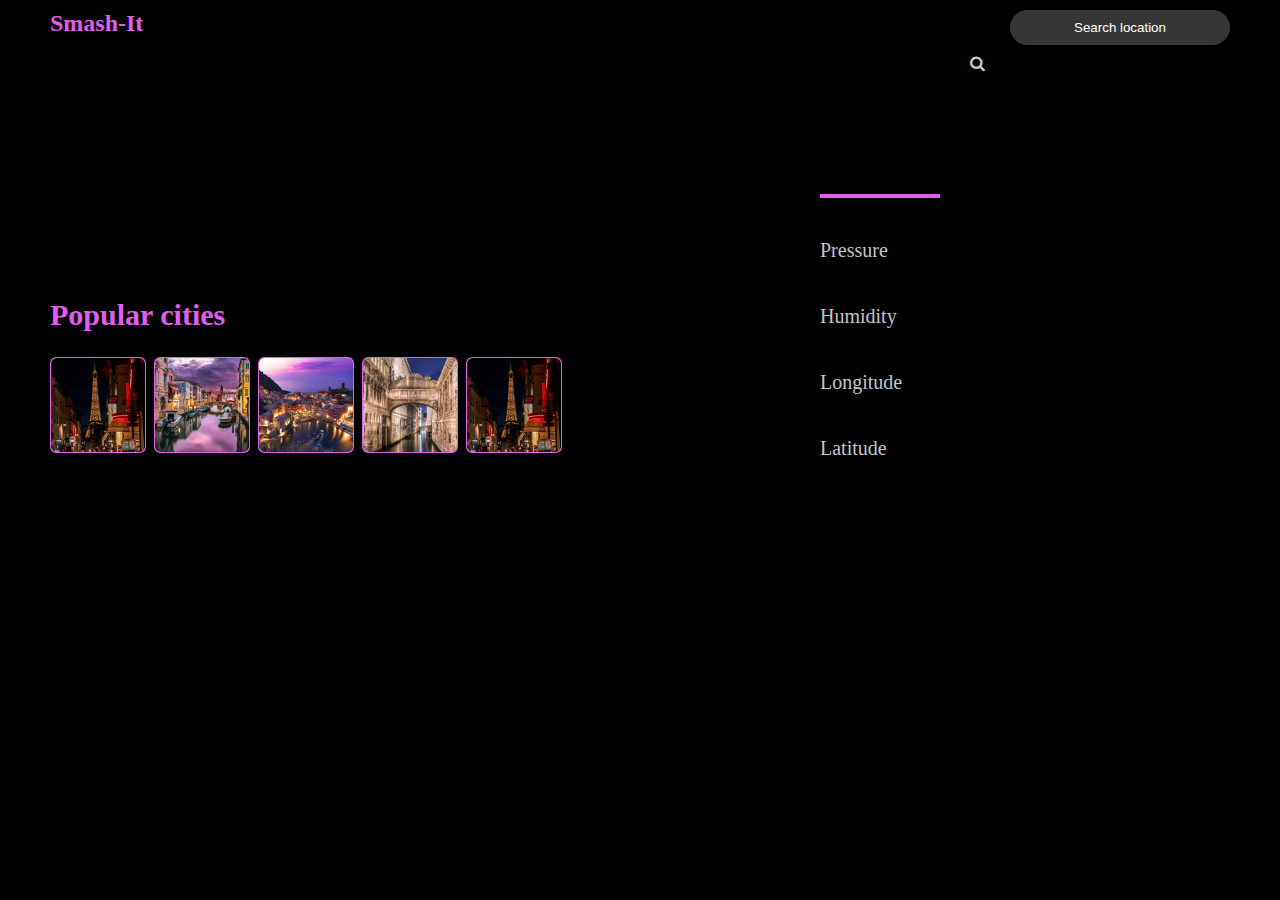
<file: index.html>
<!DOCTYPE html>
<html lang="en">
<head>
    <meta charset="UTF-8">
    <meta name="viewport" content="width=device-width, initial-scale=1.0">
    <title>Smash It</title>
    <link rel="stylesheet" href="style.css">
    <link rel="stylesheet" href="https://cdnjs.cloudflare.com/ajax/libs/font-awesome/4.7.0/css/font-awesome.min.css">
<link rel="manifest" href="manifest.webmanifest">
  </head>
<body>
    <nav>
        <div class="logo">
            <h2>Smash-It</h2>
        </div>
        <div class="input">
            <input type="text" placeholder="Search location" class="input-field">
            <i class="fa fa-search"></i>
        </div>
    </nav>
    <h1 class="location"></h1>

    <div class="first-container">
      <div>
        <p class="temp"></p>
    <p class="description"></p>
  </div>
    <div class="other-info">
            <p class="date"></p> 
            <div class="border-bottom"></div>
               <p style="font-size: 20px; color: #C4C4C4;" >Pressure</p>  
          <p class="pressure"></p>
          <p style="font-size: 20px; color: #C4C4C4;">Humidity</p>  
          <p class="hum"></p>
            <p style="font-size: 20px; color: #C4C4C4;">Longitude</p>  
            <p class="long"></p>
          <p style="font-size: 20px; color: #C4C4C4;">Latitude</p>  
      <p class="lat"></p>
 </div>
  </div>
  <section class="cities">
    <h3>Popular cities</h3>
  <div class="popular">
      <img src="./Rectangle 16.png" alt="">
      <img src="./Rectangle 17.png" alt="">
      <img src="./Rectangle 18.png" alt="">
      <img src="./Rectangle 19.png" alt="">
      <img src="./Rectangle 20.png" alt="">
  </div>
</section>
    <script src="./script.js"></script>
</body>
</html>
</file>
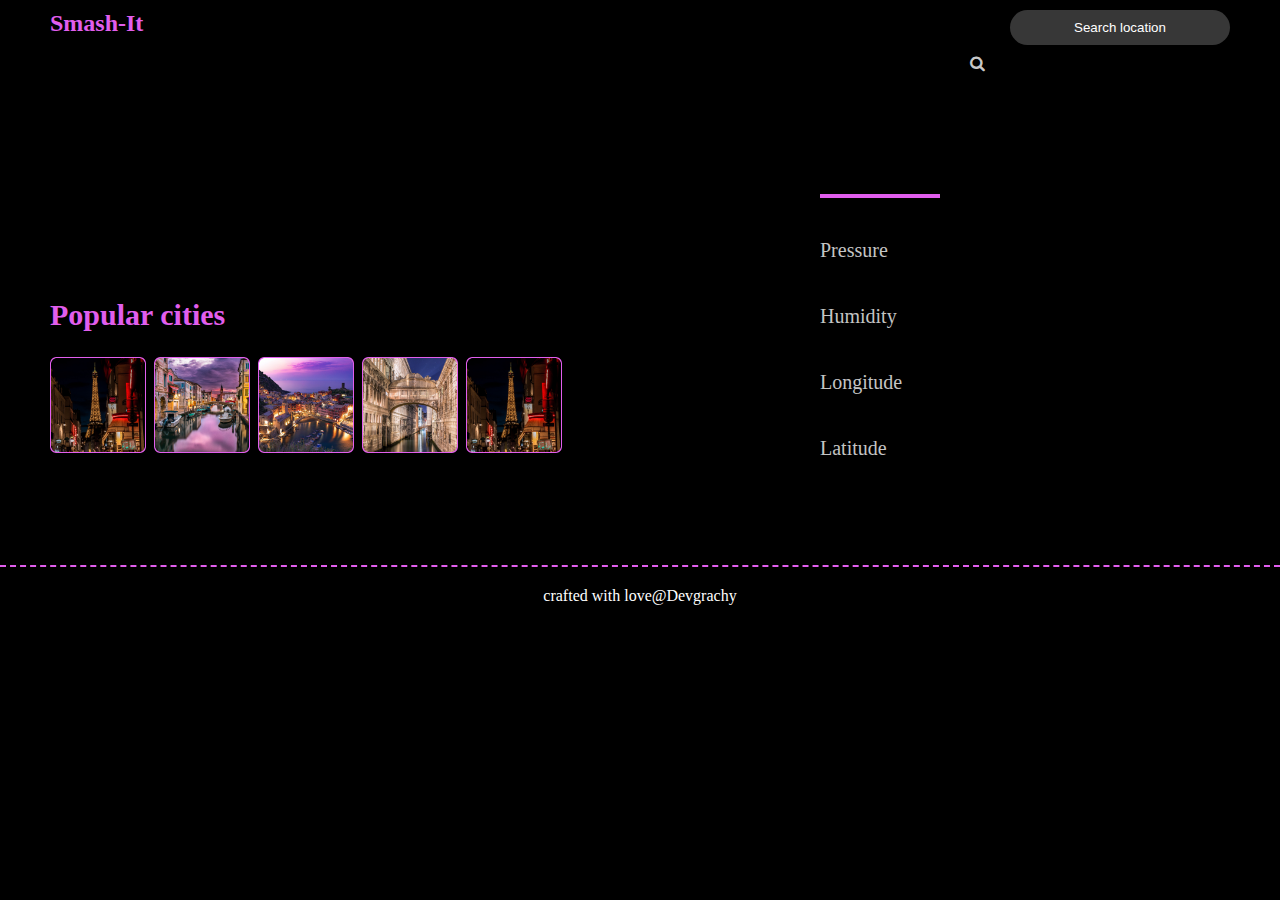
<file: public/index.html>
<!DOCTYPE html>
<html lang="en">
<head>
    <meta charset="UTF-8">
    <meta name="viewport" content="width=device-width, initial-scale=1.0">
    <meta http-equiv="X-UA-Compatible" content="ie=edge">
    <meta name="theme-color" content="#ffffff">
    <meta name="description" content="Stay informed about the weather whenever from wherever.">
    <title>Smash It</title>
    <link rel="shortcut icon" href="./favicon.ico">
    <link rel="stylesheet" href="style.css">
    <link rel="apple-touch-icon" href="./icon 1 (1).svg">
    <link rel="stylesheet" href="https://cdnjs.cloudflare.com/ajax/libs/font-awesome/4.7.0/css/font-awesome.min.css">
    <link rel="manifest" href="manifest.json">
  </head>
<body>
    <nav>
        <div class="logo">
            <h2>Smash-It</h2>
        </div>
        <div class="input">
            <input type="text" placeholder="Search location" class="input-field">
            <i class="fa fa-search"></i>
        </div>
    </nav>
    <h1 class="location"></h1>

    <div class="first-container">
      <div>
        <p class="temp"></p>
    <p class="description"></p>
  </div>
    <div class="other-info">
            <p class="date"></p> 
            <div class="border-bottom"></div>
               <p style="font-size: 20px; color: #C4C4C4;" >Pressure</p>  
          <p class="pressure"></p>
          <p style="font-size: 20px; color: #C4C4C4;">Humidity</p>  
          <p class="hum"></p>
            <p style="font-size: 20px; color: #C4C4C4;">Longitude</p>  
            <p class="long"></p>
          <p style="font-size: 20px; color: #C4C4C4;">Latitude</p>  
      <p class="lat"></p>
 </div>
  </div>
  <section class="cities">
    <h3>Popular cities</h3>
  <div class="popular">
      <img src="./Rectangle 16.png" alt="">
      <img src="./Rectangle 17.png" alt="">
      <img src="./Rectangle 18.png" alt="">
      <img src="./Rectangle 19.png" alt="">
      <img src="./Rectangle 20.png" alt="">
  </div>
</section>
<section class="footer">
  <div class="border-bottom-long"></div>
  <p>crafted with love@Devgrachy</p>
</section>
    <script src="./script.js"></script>
    <script>
      if (!navigator.serviceWorker.controller) {
          navigator.serviceWorker.register("/sw.js").then(function(reg) {
              console.log("Service worker has been registered for scope: " + reg.scope);
          });
      }
     </script>
</body>
</html>
</file>
<file: style.css>
* {
    padding: 0;
    margin: 0;
}

body {
    background: #000000;
    box-sizing: border-box;
    
}
nav {
    width: auto;
    min-height: 8vh;
    display: flex;
    /* align-items: center; */
    justify-content: space-between;
    position: sticky;
    margin: 10px 50px;
}

nav .logo h2 {
    color: #E15EED;
}
.input {
    color: #262626;
}
.input i {
    padding: 10px; 
    min-width: 10px; 
    margin-left: -50px;
    color: rgba(255, 255, 255, 0.8);
    cursor: pointer;
    
}
.input-field { 
    width: 200px; 
    padding: 10px; 
    text-align: center; 
    background: rgba(196, 196, 196, 0.28);
    border-radius: 50px;
    outline: none;
    border: none;
    color: rgba(255, 255, 255, 0.8);

}
input::placeholder {
    color: #ffffff;
} 
h1 {
    color: #ffffff;
    text-align: center;
    margin-top: 80px;
    
}
.temp {
    /* margin: 0 auto; */
    text-align: center;
    color: #ffffff;
    font-size: 3rem;

}
.first-container {
    display: flex;
    width: auto;
    /* border: 1px solid red; */
    margin: 50px;
    height: 20rem;

}
.first-container > div:nth-child(1) {
    display: flex;
    width: 30rem;
}

.description {
    color: #C4C4C4;  
    margin: 20px;
    margin-top: 20px;
}
.other-info {
    margin: 0 auto;
    color: #ffffff;
    display: flex;
    flex-direction: column;
    justify-content: space-between;

}
.border-bottom {
    width: 120px;
    margin-top: 10px;
    /* margin-left: -30px; */
    border-bottom:  4px solid #E15EED;
    margin-bottom: 20px;
}
.cities {
width: 32rem;
height: auto;
margin-top: -15rem;
margin-left: 50px;
}
.cities h3 {
    font-family: Muli;
    font-style: normal;
    font-weight: bold;
    font-size: 30px;
    line-height: 45px;
    color: #E15EED;
    
}
.popular {
    margin-top: 20px;
    display: flex;
    justify-content: space-between;
}
.popular > img {
    width: 6rem;
    height: 6rem;
}



@media  (max-width: 760px) {
   
    nav {
        display: flex;
        flex-direction: column;
        height: 20vh;
        align-items: center;
        margin: 0px;
    }
    h1 {
        /* text-align: justify;
        margin-left: 50px; */
    }
    .first-container {
        display: flex;
        flex-direction: column;
        height: 27rem;
        justify-content: space-between;
    }
    .border-bottom {
        margin-bottom: 0px;
    }
    .other-info {
        margin: 0px;
        height: inherit;
        justify-content: space-between;
    }
    .other-info > p:nth-child(1) {
        margin-top: 30px;
    }
    .cities {
        margin-top: 0px;
        width: auto;
    }
    .popular {
        /* width: auto; */
        flex-wrap: wrap;
        height: 15rem;
    }
    
 }
</file>
<file: public/style.css>
* {
    padding: 0;
    margin: 0;
}

body {
    background: #000000;
    box-sizing: border-box;
    
}
nav {
    width: auto;
    min-height: 8vh;
    display: flex;
    /* align-items: center; */
    justify-content: space-between;
    position: sticky;
    margin: 10px 50px;
}

nav .logo h2 {
    color: #E15EED;
}
.input {
    color: #262626;
}
.input i {
    padding: 10px; 
    min-width: 10px; 
    margin-left: -50px;
    color: rgba(255, 255, 255, 0.8);
    cursor: pointer;
    
}
.input-field { 
    width: 200px; 
    padding: 10px; 
    text-align: center; 
    background: rgba(196, 196, 196, 0.28);
    border-radius: 50px;
    outline: none;
    border: none;
    color: rgba(255, 255, 255, 0.8);

}
input::placeholder {
    color: #ffffff;
} 
h1 {
    color: #ffffff;
    text-align: center;
    margin-top: 80px;
    
}
.temp {
    /* margin: 0 auto; */
    text-align: center;
    color: #ffffff;
    font-size: 3rem;

}
.first-container {
    display: flex;
    width: auto;
    /* border: 1px solid red; */
    margin: 50px;
    height: 20rem;

}
.first-container > div:nth-child(1) {
    display: flex;
    width: 30rem;
}

.description {
    color: #C4C4C4;  
    margin: 20px;
    margin-top: 20px;
}
.other-info {
    margin: 0 auto;
    color: #ffffff;
    display: flex;
    flex-direction: column;
    justify-content: space-between;

}
.border-bottom {
    width: 120px;
    margin-top: 10px;
    /* margin-left: -30px; */
    border-bottom:  4px solid #E15EED;
    margin-bottom: 20px;
}
.cities {
width: 32rem;
height: auto;
margin-top: -15rem;
margin-left: 50px;
}
.cities h3 {
    font-family: Muli;
    font-style: normal;
    font-weight: bold;
    font-size: 30px;
    line-height: 45px;
    color: #E15EED;
    
}
.popular {
    margin-top: 20px;
    display: flex;
    justify-content: space-between;
}
.popular > img {
    width: 6rem;
    height: 6rem;
}
.footer {
    margin-top: 7rem;
}
.footer p {
    color: #ffffff;
    text-align: center;
    margin-top: 20px;
}
.border-bottom-long {
    width: auto;
    border-bottom: 2px dashed #E15EED;
    
}


@media  (max-width: 760px) {
   
    nav {
        display: flex;
        flex-direction: column;
        height: 20vh;
        align-items: center;
        margin: 0px;
    }
    h1 {
        /* text-align: justify;
        margin-left: 50px; */
    }
    .first-container {
        display: flex;
        flex-direction: column;
        height: 27rem;
        justify-content: space-between;
    }
    .border-bottom {
        margin-bottom: 0px;
    }
    .other-info {
        margin: 0px;
        height: inherit;
        justify-content: space-between;
    }
    .other-info > p:nth-child(1) {
        margin-top: 30px;
    }
    .cities {
        margin-top: 0px;
        width: auto;
    }
    .popular {
        /* width: auto; */
        flex-wrap: wrap;
        height: 15rem;
    }
    
 }
</file>
